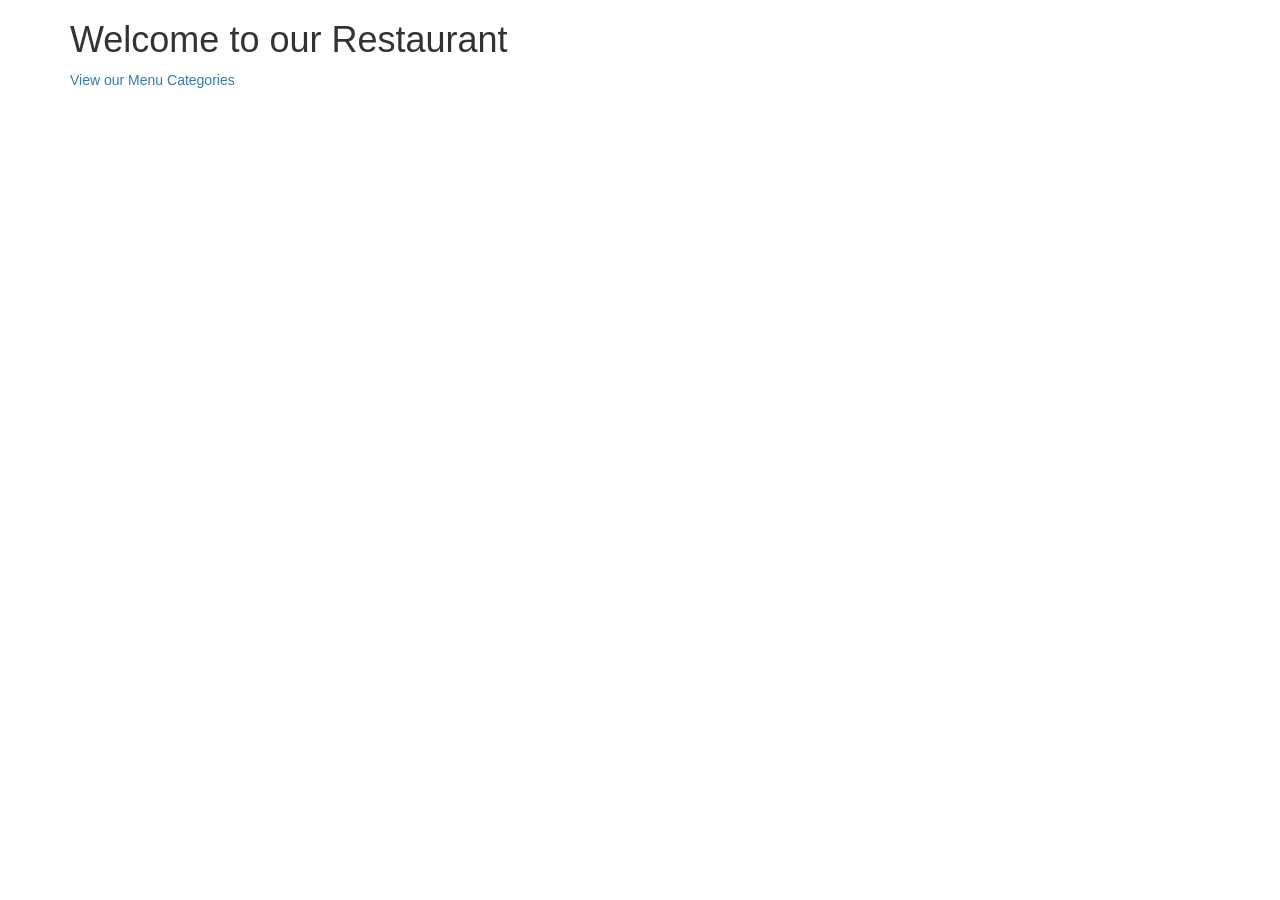
<file: index.html>
<!DOCTYPE html>
<html ng-app='MenuApp'>
  <head>
    <meta charset="utf-8">
    <link rel="stylesheet" href="css/styles.css">
    <link rel="stylesheet" href="css/bootstrap.css">
    <title>Welcome to our Restaurant</title>

    <!-- Libraries -->
    <script src="lib/angular.min.js"></script>
    <script src="lib/angular-ui-router.min.js"></script>

    <!-- Modules -->
    <script src="src/categories/menuapp.module.js"></script>
    <script src="src/categories/data.module.js"></script>

    <!-- Routes -->
    <script src="src/routes.js"></script>

    <!-- 'MenuApp' module artifacts -->
    <script src="src/categories/categories.component.js"></script>
    <script src="src/categories/items.component.js"></script>
    <script src="src/categories/menudata.service.js"></script>
    <script src="src/categories/items.controller.js"></script>
    <script src="src/categories/categories.controller.js"></script>

  </head>
  <body>
    <div class="container">
      <div class="row">
          <div class="col-xs-12">
              <h1>Welcome to our Restaurant</h1>
          </div>
      </div>
      <div class="row">
          <ui-view></ui-view>
      </div>
  </div>
  </body>
</html>
</file>
<file: css/styles.css>
body { 
  font-size: 1.2em;
}

div.tabs > a, div.tabs > button {
  margin-right: 10px;
  font-size: 1.2em;
}

div.tabs {
  margin-bottom: 10px;
}

.activeTab {
  font-weight: bold;
}
</file>
